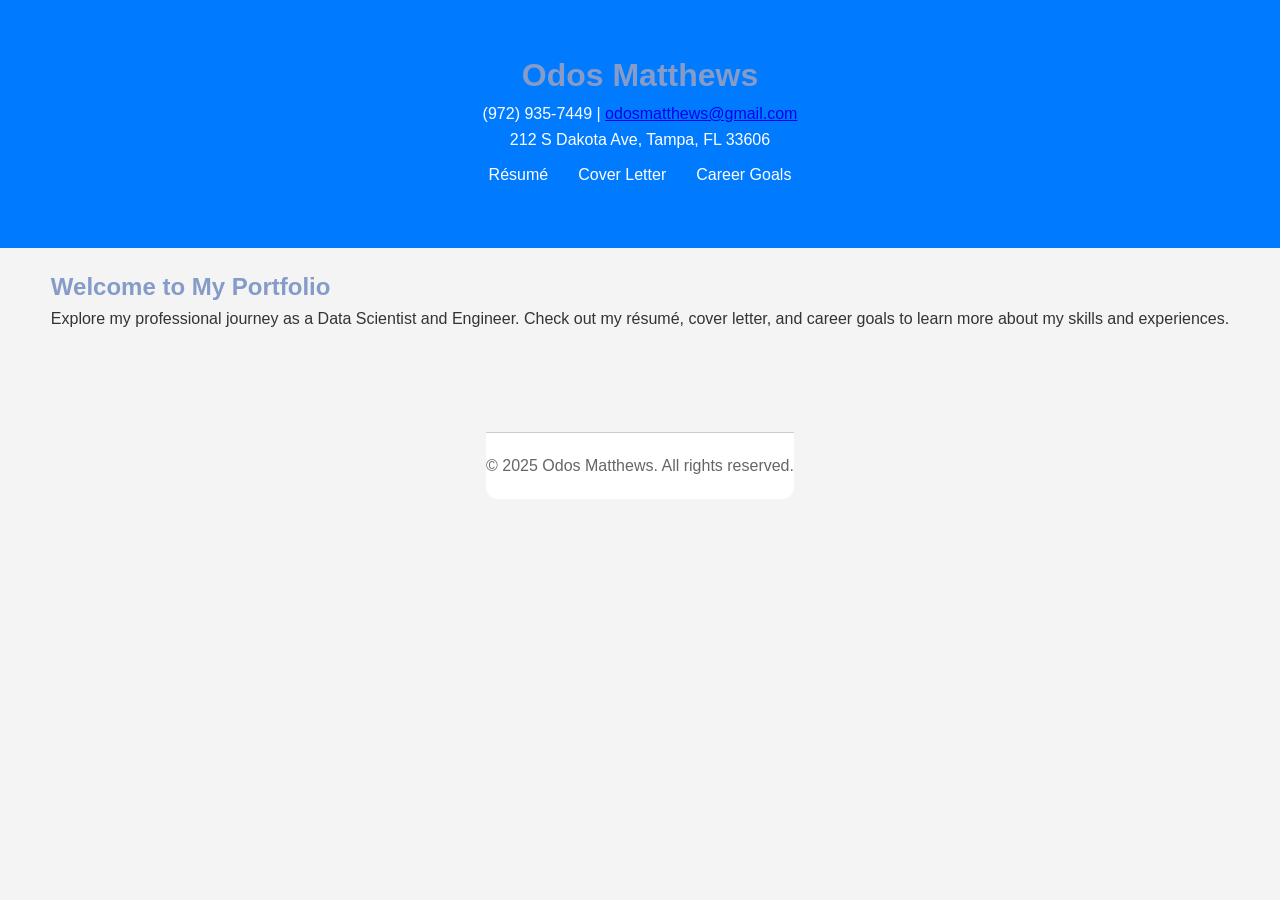
<file: gen/index.html>
<!DOCTYPE html>
<html lang="en">
<head>
    <meta charset="UTF-8">
    <meta name="viewport" content="width=device-width, initial-scale=1.0">
    <meta name="description" content="Odos Matthews Portfolio">
    <meta name="author" content="Odos Matthews">
    <link rel="stylesheet" href="styles.css">
    <title>Odos Matthews - Portfolio</title>
</head>
<body>
    <header>
        <h1>Odos Matthews</h1>
        <p>(972) 935-7449 | <a href="mailto:odosmatthews@gmail.com">odosmatthews@gmail.com</a></p>
        <p>212 S Dakota Ave, Tampa, FL 33606</p>
        <nav>
            <ul>
                <li><a href="resume.html">Résumé</a></li>
                <li><a href="cover_letter.html">Cover Letter</a></li>
                <li><a href="career_goals.html">Career Goals</a></li>
            </ul>
        </nav>
    </header>
    <main>
        <section>
            <h2>Welcome to My Portfolio</h2>
            <p>Explore my professional journey as a Data Scientist and Engineer. Check out my résumé, cover letter, and career goals to learn more about my skills and experiences.</p>
        </section>
    </main>
    <footer>
        <p>&copy; 2025 Odos Matthews. All rights reserved.</p>
    </footer>
    <script>
        console.log('Portfolio loaded successfully.');
    </script>
</body>
</html>
</file>
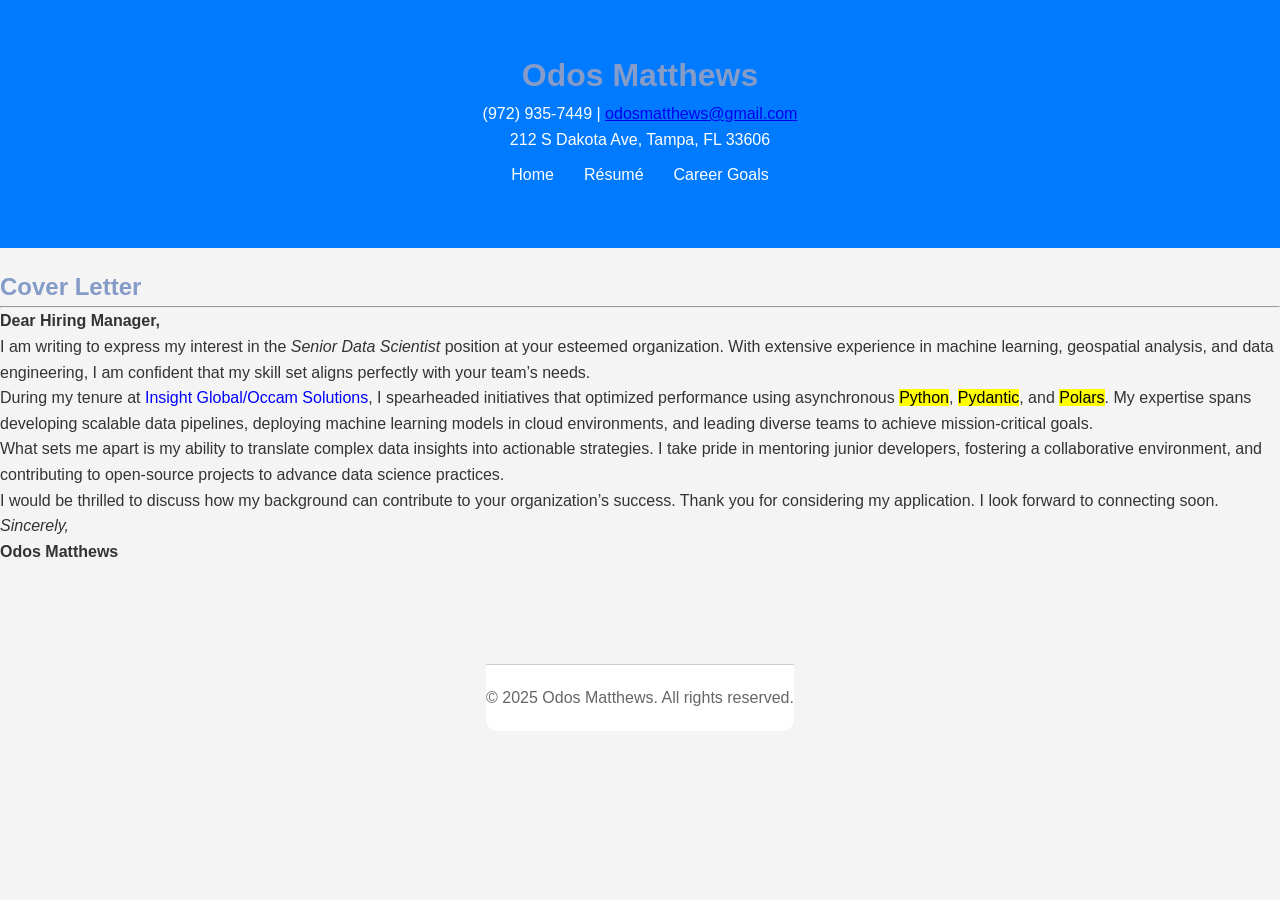
<file: gen/cover_letter.html>
<!DOCTYPE html>
<html lang="en">
<head>
    <meta charset="UTF-8">
    <meta name="viewport" content="width=device-width, initial-scale=1.0">
    <meta name="description" content="Odos Matthews Cover Letter">
    <meta name="author" content="Odos Matthews">
    <link rel="stylesheet" href="styles.css">
    <title>Odos Matthews - Cover Letter</title>
</head>
<body>
    <header>
        <h1>Odos Matthews</h1>
        <p>(972) 935-7449 | <a href="mailto:odosmatthews@gmail.com">odosmatthews@gmail.com</a></p>
        <p>212 S Dakota Ave, Tampa, FL 33606</p>
        <nav>
            <ul>
                <li><a href="index.html">Home</a></li>
                <li><a href="resume.html">Résumé</a></li>
                <li><a href="career_goals.html">Career Goals</a></li>
            </ul>
        </nav>
    </header>
    <main>
        <section>
            <h2>Cover Letter</h2>
            <hr>
            <article>
                <p><strong>Dear Hiring Manager,</strong></p>
                <p>I am writing to express my interest in the <em>Senior Data Scientist</em> position at your esteemed organization. With extensive experience in machine learning, geospatial analysis, and data engineering, I am confident that my skill set aligns perfectly with your team’s needs.</p>
                <p>During my tenure at <span style="color:blue">Insight Global/Occam Solutions</span>, I spearheaded initiatives that optimized performance using asynchronous <mark>Python</mark>, <mark>Pydantic</mark>, and <mark>Polars</mark>. My expertise spans developing scalable data pipelines, deploying machine learning models in cloud environments, and leading diverse teams to achieve mission-critical goals.</p>
                <p>What sets me apart is my ability to translate complex data insights into actionable strategies. I take pride in mentoring junior developers, fostering a collaborative environment, and contributing to open-source projects to advance data science practices.</p>
                <p>I would be thrilled to discuss how my background can contribute to your organization’s success. Thank you for considering my application. I look forward to connecting soon.</p>
                <p><em>Sincerely,</em><br><strong>Odos Matthews</strong></p>
            </article>
        </section>
    </main>
    <footer>
        <p>&copy; 2025 Odos Matthews. All rights reserved.</p>
    </footer>
</body>
</html>
</file>
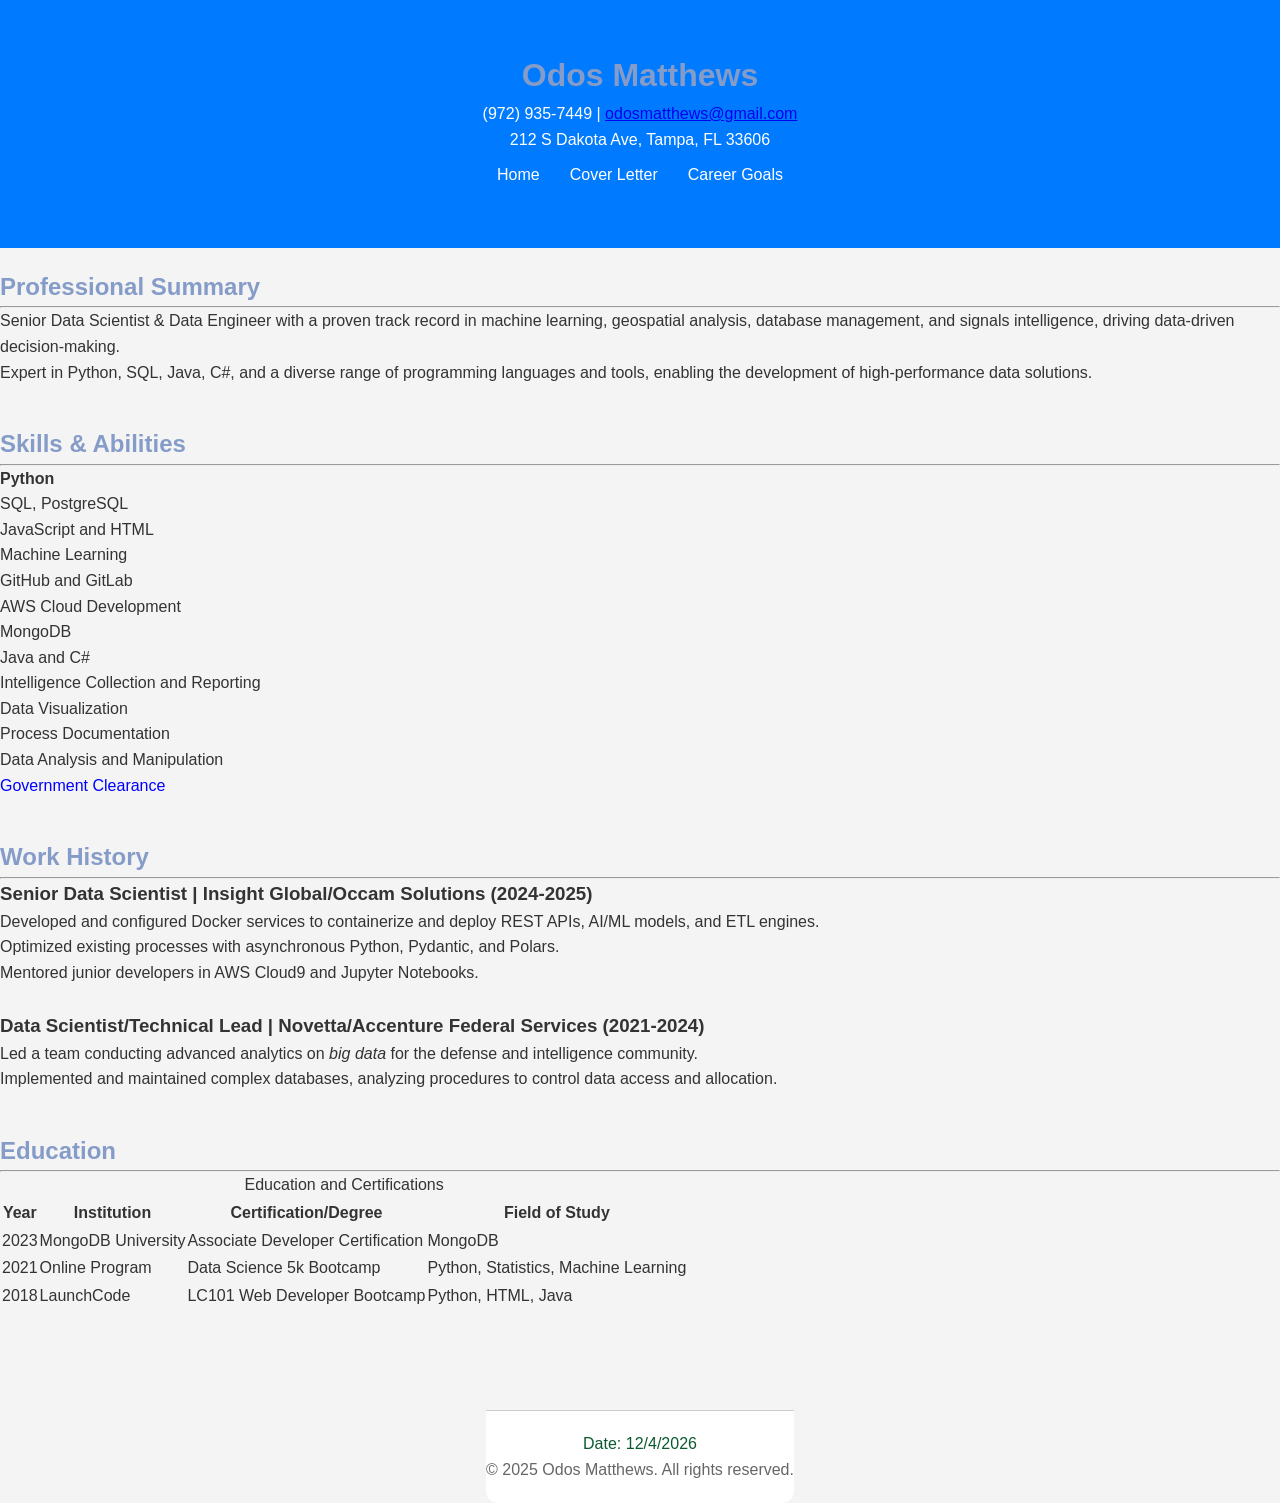
<file: gen/resume.html>
<!DOCTYPE html>
<html lang="en">
<head>
    <meta charset="UTF-8">
    <meta name="viewport" content="width=device-width, initial-scale=1.0">
    <meta name="description" content="Odos Matthews Résumé">
    <meta name="author" content="Odos Matthews">
    <link rel="stylesheet" href="styles.css">
    <title>Odos Matthews - Résumé</title>
</head>
<body>
    <header>
        <h1>Odos Matthews</h1>
        <p>(972) 935-7449 | <a href="mailto:odosmatthews@gmail.com">odosmatthews@gmail.com</a></p>
        <p>212 S Dakota Ave, Tampa, FL 33606</p>
        <nav>
            <ul>
                <li><a href="index.html">Home</a></li>
                <li><a href="cover_letter.html">Cover Letter</a></li>
                <li><a href="career_goals.html">Career Goals</a></li>
            </ul>
        </nav>
    </header>
    <main>
        <section>
            <h2>Professional Summary</h2>
            <hr>
            <p>Senior Data Scientist & Data Engineer with a proven track record in machine learning, geospatial analysis, database management, and signals intelligence, driving data-driven decision-making.</p>
            <p>Expert in Python, SQL, Java, C#, and a diverse range of programming languages and tools, enabling the development of high-performance data solutions.</p>
        </section>
        <section>
            <h2>Skills & Abilities</h2>
            <hr>
            <ul>
                <li><strong>Python</strong></li>
                <li>SQL, PostgreSQL</li>
                <li>JavaScript and HTML</li>
                <li>Machine Learning</li>
                <li>GitHub and GitLab</li>
                <li>AWS Cloud Development</li>
                <li>MongoDB</li>
                <li>Java and C#</li>
                <li>Intelligence Collection and Reporting</li>
                <li>Data Visualization</li>
                <li>Process Documentation</li>
                <li>Data Analysis and Manipulation</li>
                <li> <span style="color:blue">Government Clearance</span></li>
            </ul>
        </section>
        <section>
            <h2>Work History</h2>
            <hr>
            <article>
                <h3>Senior Data Scientist | Insight Global/Occam Solutions (2024-2025)</h3>
                <ul>
                    <li>Developed and configured Docker services to containerize and deploy REST APIs, AI/ML models, and ETL engines.</li>
                    <li>Optimized existing processes with asynchronous Python, Pydantic, and Polars.</li>
                    <li>Mentored junior developers in AWS Cloud9 and Jupyter Notebooks.</li>
                </ul>
            </article>
            <br>
            <article>
                <h3>Data Scientist/Technical Lead | Novetta/Accenture Federal Services (2021-2024)</h3>
                <ul>
                    <li>Led a team conducting advanced analytics on <em>big data</em> for the defense and intelligence community.</li>
                    <li>Implemented and maintained complex databases, analyzing procedures to control data access and allocation.</li>
                </ul>
            </article>
        </section>
        <section>
            <h2>Education</h2>
            <hr>
            <table>
                <caption>Education and Certifications</caption>
                <thead>
                    <tr>
                        <th>Year</th>
                        <th>Institution</th>
                        <th>Certification/Degree</th>
                        <th>Field of Study</th>
                    </tr>
                </thead>
                <tbody>
                    <tr>
                        <td>2023</td>
                        <td>MongoDB University</td>
                        <td>Associate Developer Certification</td>
                        <td>MongoDB</td>
                    </tr>
                    <tr>
                        <td>2021</td>
                        <td>Online Program</td>
                        <td>Data Science 5k Bootcamp</td>
                        <td>Python, Statistics, Machine Learning</td>
                    </tr>
                    <tr>
                        <td>2018</td>
                        <td>LaunchCode</td>
                        <td>LC101 Web Developer Bootcamp</td>
                        <td>Python, HTML, Java</td>
                    </tr>
                </tbody>
            </table>
        </section>
    </main>
    <footer>
        <div id="currentDate"></div>
        <p>&copy; 2025 Odos Matthews. All rights reserved.</p>
    </footer>
    <script>
        document.getElementById('currentDate').textContent = 'Date: ' + new Date().toLocaleDateString();
        console.log('Résumé loaded successfully.');
    </script>
</body>
</html>
</file>
<file: gen/styles.css>
/* Universal selector for consistent box sizing */
* {
    box-sizing: border-box;
    margin: 0;
    padding: 0;
   
}

/* Body styling */
body {
    font-family: 'Inter', sans-serif;
    line-height: 1.6;
    color: #333;
    background-color: #f4f4f4;
    display: flex;
    flex-direction: column;
    align-items: center;
}

/* Container for main content */
.container {
    width: 100%;
    max-width: 900px;
    background: #ffffff;
    border-radius: 12px;
    box-shadow: 0 4px 20px rgba(0, 0, 0, 0.1);
    padding: 30px;
}

/* Header styling */
header {
    background: #007bff;
    color: #fff;
    padding: 50px 0;
    text-align: center;
    width: 100vw;
}

/* Navigation styling */
nav ul {
    list-style: none;
    display: flex;
    justify-content: center;
    padding: 10px 0;
}

nav ul li {
    margin: 0 15px;
}

nav ul li a {
    color: #fff;
    text-decoration: none;
    font-weight: 500;
    transition: color 0.2s ease;
}

nav ul li a:hover {
    color: #ffdd57;
}

/* Main content styling */
main {
    margin: 20px 0;
}

/* Section styling */
section {
    margin-bottom: 40px;
}

h1, h2 {
    color: #859bc8;
}

blockquote {
    font-style: italic;
    margin: 20px 0;
    padding: 15px 20px;
    border-left: 5px solid #007bff;
    background: #f0f8ff;
    border-radius: 5px;
    box-shadow: 0 2px 10px rgba(0, 0, 0, 0.05);
}

/* Form styling */
form label {
    display: block;
    margin-top: 15px;
    font-weight: 600;
}

form input, form textarea, form select {
    width: 100%;
    padding: 12px;
    margin-top: 8px;
    border: 1px solid #ccc;
    border-radius: 8px;
    font-size: 1rem;
    transition: border-color 0.2s;
}

form input:focus, form textarea:focus, form select:focus {
    border-color: #007bff;
    outline: none;
}

/* Compact Best Contact Time section */
fieldset {
    border: none;
    display: flex;
    gap: 15px;
    align-items: center;
    margin-top: 15px;
}

fieldset legend {
    font-weight: 600;
    margin-bottom: 5px;
}

fieldset input[type="radio"] {
    margin-right: 5px;
}

form button {
    background: #007bff;
    color: #fff;
    border: none;
    padding: 12px 20px;
    cursor: pointer;
    border-radius: 8px;
    font-size: 1rem;
    margin-top: 20px;
    transition: background 0.2s;
}

form button:hover {
    background: #0056b3;
}

/* Footer styling */
footer {
    text-align: center;
    margin-top: 40px;
    padding: 20px 0;
    border-top: 1px solid #ccc;
    color: #666;
    background: #ffffff;
    border-radius: 0 0 12px 12px;
}

footer h2 {
    color: #007bff;
}

footer ul {
    list-style: none;
    padding: 0;
}

footer ul li {
    margin: 5px 0;
}

/* id selector */
#currentDate {
    font-size: 1,.2rem;
    color: #0b5a2f;
}
</file>
